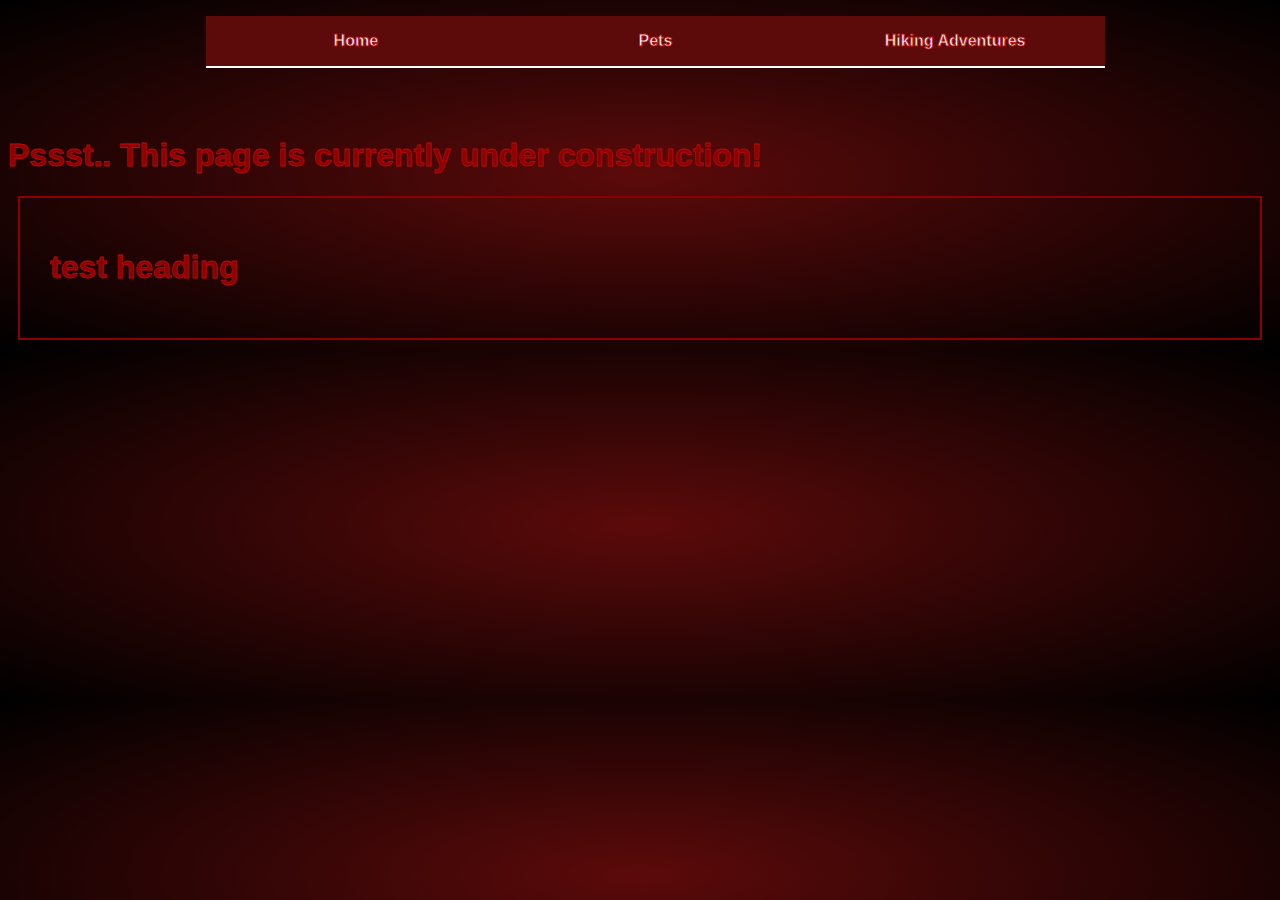
<file: hiking-adventures.html>
<!DOCTYPE html>
<html lang="en">

<head>
    <meta charset="UTF-8">
    <meta name="viewport" content="width=device-width, initial-scale=1.0">
    <link rel="stylesheet" href="styles.css">
    <title>Document</title>
</head>

<body>
    
        <nav id="nav_menu">
            <ul>
                <li><a href="index.html">Home</a></li>
                <li><a href="pets.html">Pets</a></li>
                <li><a href="hiking-adventures.html" class="lastitem">Hiking Adventures</a></li>
            </ul>
        </nav>
    
</body>

<body>
    <h1>Pssst.. This page is currently under construction!</h1>
</body>
<body>
    <main>
        <h1> test heading</h1>
    </main>
</body>
</html>
</file>
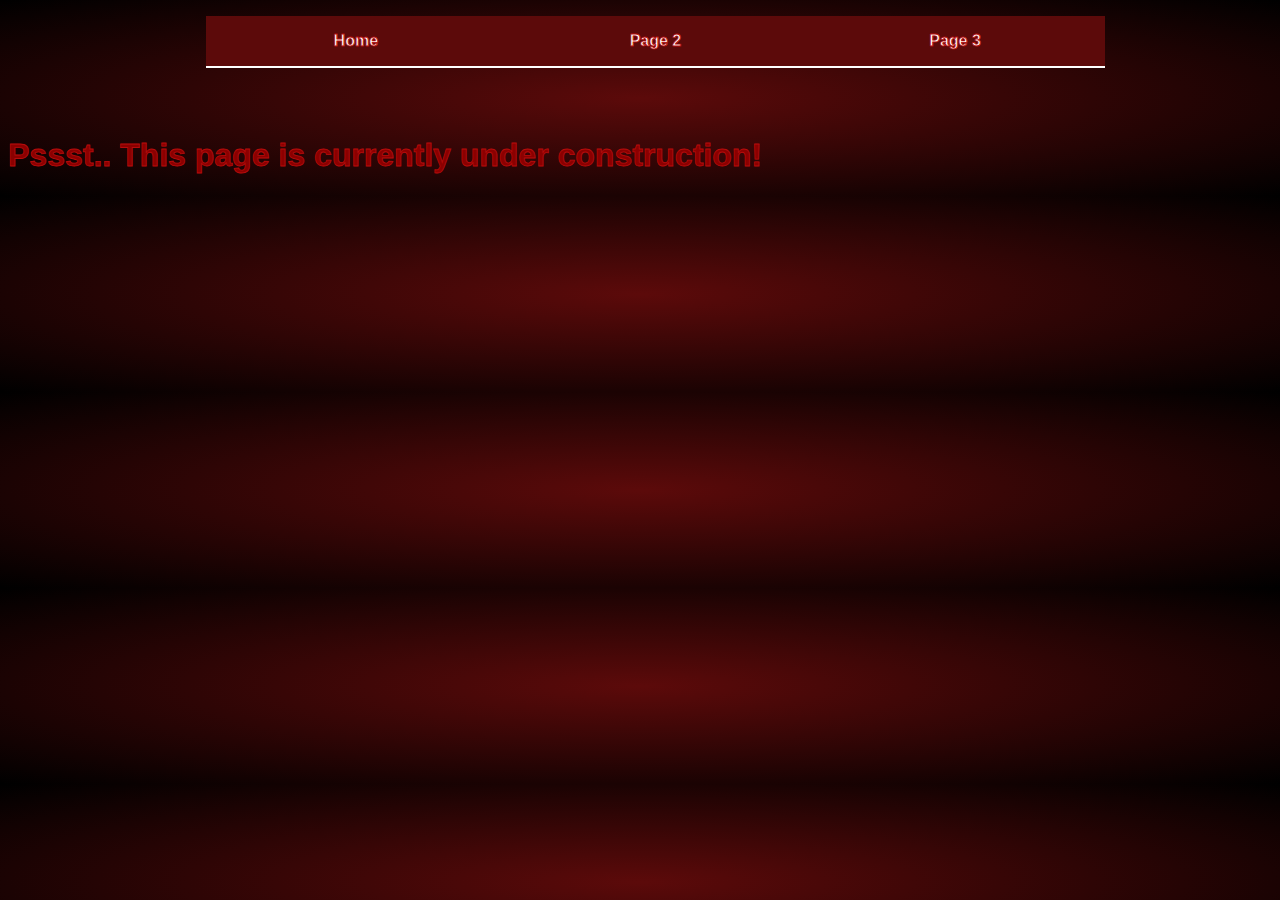
<file: Page-2.html>
<!DOCTYPE html>
<html lang="en">

<head>
    <meta charset="UTF-8">
    <meta name="viewport" content="width=device-width, initial-scale=1.0">
    <link rel="stylesheet" href="styles.css">
    <title>Document</title>
</head>

<body>

    <nav id="nav_menu">
        <ul>
            <li><a href="index.html">Home</a></li>
            <li><a href="Page-2.html">Page 2</a></li>
            <li><a href="Page-3.html" class="lastitem">Page 3</a></li>
        </ul>
    </nav>

</body>

<body>
    <h1>Pssst.. This page is currently under construction!</h1>
</body>
<!--- for later purposes
<body>
    <main>
        <p>test header</p>
    </main>
</body>

</html>
-->
</file>
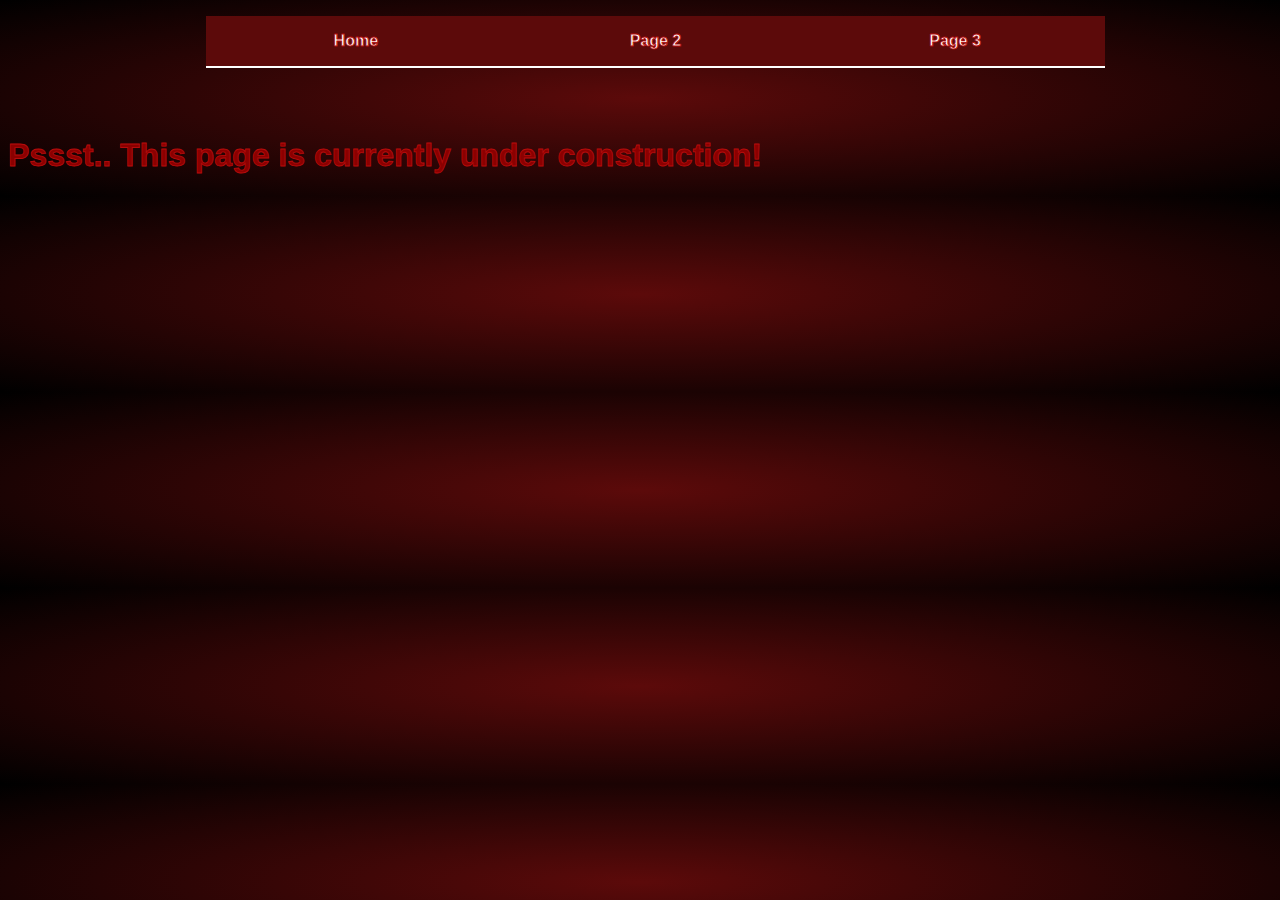
<file: Page-3.html>
<!DOCTYPE html>
<html lang="en">

<head>
    <meta charset="UTF-8">
    <meta name="viewport" content="width=device-width, initial-scale=1.0">
    <link rel="stylesheet" href="styles.css">
    <title>Document</title>
</head>

<body>

    <nav id="nav_menu">
        <ul>
            <li><a href="index.html">Home</a></li>
            <li><a href="Page-2.html">Page 2</a></li>
            <li><a href="Page-3.html" class="lastitem">Page 3</a></li>
        </ul>
    </nav>

</body>

<body>
    <h1>Pssst.. This page is currently under construction!</h1>
</body>
<!--- for later purposes
<body>
    <main>
        <h1> test heading</h1>
    </main>
</body>

</html>
-->
</file>
<file: styles.css>
body {
    background: radial-gradient(#5C0A0A, #000000);
}

/*small note, the google font thing was only applied to text that doesn't already have a font set to it*/
* {
    color: #8b0000;
    -webkit-text-stroke: .8px #B70C0C;
    font-family: "Open Sans", sans-serif;
}

/* finalized font size */
p {
    font-size: 115%;
}

em {
    color: #000000;
}

#git_p {
    font-family: Impact, Haettenschweiler, 'Arial Narrow Bold', sans-serif;
    font-size: x-large;
    color: #000000;
    word-spacing: 20px;
}


.first_step {
    font-family: 'Courier New', Courier, monospace;
    color: #C84D4D;
    text-align: left;
    float: left;
}

main h3 {
    color: #000000;
    margin: 5px;

}

header a:hover {
    font-size: 200%;
}

header a:visited {
    color: #C84D4D;
}


#simon {
    border: dotted #8b0000;
    padding: .5%;
    width: 40%;
    display: block;
    margin: auto;
}

img {
    border: dotted #8b0000;
    padding: .5%;
}

article {
    display: flex;
    flex-wrap: wrap;
    justify-content: center;
    gap: 20px;
    padding: 30px;
}


/* Navigation Menu */

#nav_menu {
    padding-bottom: 2em;
    margin: auto;
    width: 75%;
}

#nav_menu ul {
    list-style-type: none;
    display: flex;
    flex-direction: row;
}

#nav_menu ul li {
    flex-basis: 33%;
}

#nav_menu ul li a {
    text-align: center;
    display: block;
    padding: 1em 0;
    text-decoration: none;
    background-color: #5C0A0A;
    color: white;
    font-weight: bold;

}

#nav_menu ul li a:hover {
    background-color: #AA1F1F;
}


#nav_menu ul li a.lastitem {
    border-right: none;
}


header {
    grid-area: head;
}


.boss {
    width: 25%;
}

.enemies {
    width: 25%;
}

.ending {
    width: 40%;
}


div h1 {
    grid-area: header;
    display: grid;
    grid-gap: 5px;
}

main h3 {
    display: flex;
    flex-direction: row;
}

/* transition */
#nav_menu ul li a {
    transition: transform 0.3s ease-in-out;
}

/* defining hover affect */
#nav_menu ul li a:hover {
    transform: translateY(-5px);
}


#nav_menu ul li a {
    border-bottom: 2px solid white;
    border-right: none;


}

i {
    font-size: 1.5em;
    padding: 2%;
    color: #ffffff;
}

main,
header,
article {
    border: 2px solid #8b0000;
    padding: 30px;
    margin: 10px;
}

header p {
    margin-top: 10px;
    /* Add margin at the top of the paragraph */
}

.download {
    clear: both;
    /* Clear the float */
}

/* BOSS PAGE */
.boss-container {
    flex: 0 1 calc(50% - 20px);
    max-width: calc(50% - 20px);
    margin-bottom: 5%;
    width: calc (50% - 20px);
    border: 2px solid #8b0000;
    padding: 2px;
    box-sizing: border-box;
}

.boss-info {
    text-align: center;
}

/*ENDINGS PAGE*/
.endings-container {
    border: 2px solid #8b0000;
    padding: 20px;
    margin-bottom: 20px;
    box-sizing: border-box;
    width: calc(100% - 44px);
    max-width: 100%;
}

.endings-info {
    text-align: center;
    max-width: calc(100% - 20px);
    margin: 0 auto;
}

/*ENEMIES PAGE*/
.enemies-container {
    margin-bottom: 20px;
    border: 2px solid #8b0000;
    padding: 2px;
}

.enemies-container h1 {
    margin-top: 0;
    color: #8b0000;
    font-size: 1.5em;
}

.enemies-container img {
    max-width: 100%;
    height: auto;
}

.enemies-container p {
    line-height: 1.6;
    margin-top: 5px;
}

article {
    display: flex;
    flex-wrap: wrap;
    justify-content: space-between;
}

.enemies-container {
    width: calc(50% - 20px);
    margin-bottom: 20px;
    border: 2px solid #8b0000;
    padding: 20px;
    box-sizing: border-box;
}

/*the query below minimizes the size of the hovered link when the window is minimized */
@media only screen and (max-width: 640px) {
    header a:hover {
        font-size: 140%;
    }
}

@media only screen and (max-width: 700) {
    main h3 {

        flex-direction: row;
    }
}

@media screen and (max-width: 740px) {
    #nav_menu ul {
        flex-direction: column;
    }

    #nav_menu ul li {
        flex-basis: auto;
    }
}

@media only screen and (max-width: 768px) {
    /* Styles for smaller devices */
}

@media only screen and (min-width: 768px) and (max-width: 1024px) {
    /* Styles for tablets */
}

@media only screen and (min-width: 1024px) {
    /* Styles for larger screens */
}

@media only screen and (max-width: 650px) {
    img {
        min-width: 150px;
        width: 100%;
        max-width: 175px;
    }
}
</file>
